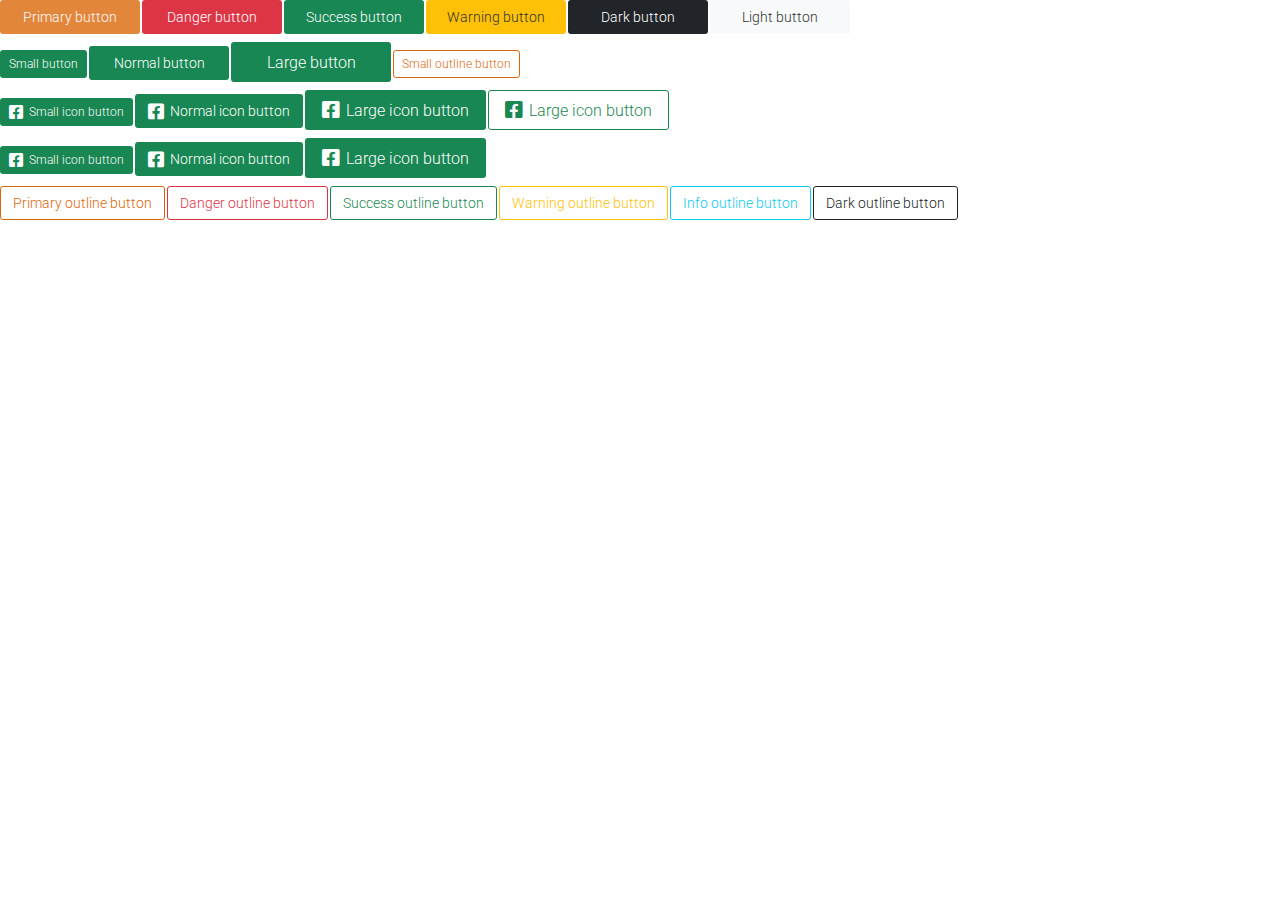
<file: component.html>
<!DOCTYPE html>
<html lang="en">
  <head>
    <meta charset="UTF-8" />
    <meta http-equiv="X-UA-Compatible" content="IE=edge" />
    <meta name="viewport" content="width=device-width, initial-scale=1.0" />
    <title>Component | EFRISE.COM</title>
    <link rel="stylesheet" href="./assets/css/normalize.min.css" />
    <link rel="stylesheet" href="./assets/css/base.css" />
    <link rel="stylesheet" href="./assets/css/main.css" />
    <link rel="stylesheet" href="./assets/fonts/fontawesome-5.15.4/css/all.min.css" />
    <link href="https://fonts.googleapis.com/css2?family=Roboto:wght@300;400;500;700&display=swap" rel="stylesheet" />
    <script src="http://ajax.googleapis.com/ajax/libs/jquery/1.9.1/jquery.min.js"></script>
  </head>
  <body>
    <div class="mb-8">
      <button class="btn btn--primary">Primary button</button>
      <button class="btn btn--danger">Danger button</button>
      <button class="btn btn--success">Success button</button>
      <button class="btn btn--warning">Warning button</button>
      <button class="btn btn--dark">Dark button</button>
      <button class="btn btn--light">Light button</button>
    </div>

    <div class="mb-8">
      <button class="btn btn--success btn--small">Small button</button>
      <button class="btn btn--success">Normal button</button>
      <button class="btn btn--success btn--large">Large button</button>
      <button class="btn btn--outline-primary btn--small">Small outline button</button>
    </div>

    <div class="mb-8">
      <button class="btn btn--success btn--small btn--icon"><i class="fab fa-facebook-square"></i>Small icon button</button>
      <button class="btn btn--success btn--icon"><i class="fab fa-facebook-square"></i>Normal icon button</button>
      <button class="btn btn--success btn--large btn--icon"><i class="fab fa-facebook-square"></i>Large icon button</button>
      <button class="btn btn--outline-success btn--large btn--icon"><i class="fab fa-facebook-square"></i>Large icon button</button>
    </div>

    <div class="mb-8">
      <a class="btn btn--success btn--small btn--icon"><i class="fab fa-facebook-square"></i>Small icon button</a>
      <a class="btn btn--success btn--icon"><i class="fab fa-facebook-square"></i>Normal icon button</a>
      <a class="btn btn--success btn--large btn--icon"><i class="fab fa-facebook-square"></i>Large icon button</a>
    </div>

    <div class="mb-8">
      <button class="btn btn--outline-primary">Primary outline button</button>
      <button class="btn btn--outline-danger">Danger outline button</button>
      <button class="btn btn--outline-success">Success outline button</button>
      <button class="btn btn--outline-warning">Warning outline button</button>
      <button class="btn btn--outline-info">Info outline button</button>
      <button class="btn btn--outline-dark">Dark outline button</button>
    </div>

    <!-- <div class="mb-8 ml-8">
        <div class="select select--light select--small" id="select1">
          <div class="select__content">
            <label class="select__label">Hải Dương</label>
            <i class="select__icon fas fa-chevron-down"></i>
          </div>
          <ul class="select__dropdown">
            <li class="select__option">Item 1</li>
            <li class="select__option">Item 2</li>
            <li class="select__option">Item 3</li>
            <li class="select__option">Item 4</li>
            <li class="select__option">Item 5</li>
          </ul>
        </div>

        <div class="select select--light select--small" id="select2">
          <div class="select__content">
            <label class="select__label">Hải Dương</label>
            <i class="select__icon fas fa-chevron-down"></i>
          </div>
          <ul class="select__dropdown">
            <li class="select__option">Item 1</li>
            <li class="select__option">Item 2</li>
            <li class="select__option">Item 3</li>
            <li class="select__option">Item 4</li>
            <li class="select__option">Item 5</li>
          </ul>
        </div>
      </div> -->

    <script src="./assets/js/library/select.js"></script>
  </body>
</html>
</file>
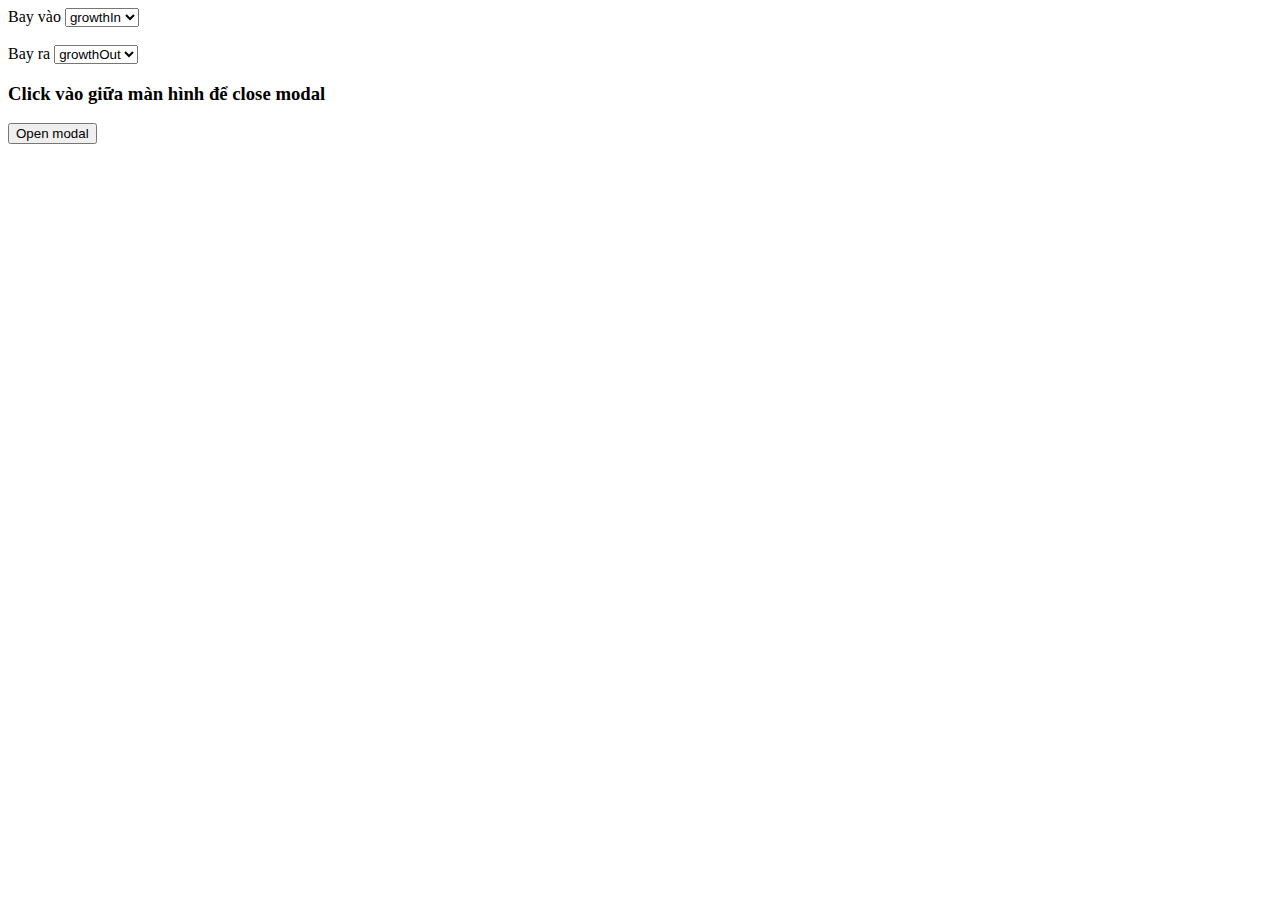
<file: css-animation.html>
<!DOCTYPE html>
<html lang="en">
  <head>
    <meta charset="utf-8" />
    <title>animation</title>
    <style>
      body {
        position: relative;
      }

      .modal-container {
        position: fixed;
        top: 0;
        left: 0;
        right: 0;
        bottom: 0;

        background-color: rgba(0, 0, 0, 0.5);
        align-items: center;
        justify-content: center;

        opacity: 0;
        display: none;
      }

      .modal-content {
        background-color: blueviolet;
        width: 300px;
        height: 200px;
      }

      /*=============================================*/
      /*=============================================*/

      @keyframes fadeIn {
        from {
          opacity: 0;
        }
        to {
          opacity: 1;
        }
      }

      @keyframes fadeOut {
        from {
          opacity: 1;
        }
        to {
          opacity: 0;
        }
      }

      @keyframes flyIn {
        from {
          transform: translateX(200px);
        }

        to {
          transform: translateX(0px);
        }
      }

      @keyframes flyOut {
        from {
          transform: translateX(0px);
        }

        to {
          transform: translateX(200px);
        }
      }

      @keyframes growthIn {
        from {
          transform: scale(0.7);
        }

        to {
          transform: scale(1);
        }
      }

      @keyframes growthOut {
        from {
          transform: scale(1);
        }

        to {
          transform: scale(0.7);
        }
      }

      @keyframes rotateIn {
        from {
          transform: rotate(0);
        }

        to {
          transform: rotate(360deg);
        }
      }

      @keyframes rotateOut {
        from {
          transform: rotate(360deg);
        }

        to {
          transform: rotate(0);
        }
      }
    </style>
  </head>

  <body>
    <label>Bay vào</label>
    <select class="select-in">
      <option value="growthIn">growthIn</option>
      <option value="fadeIn">fadeIn</option>
      <option value="flyIn">flyIn</option>
      <option value="rotateIn">rotateIn</option>
    </select>
    <br />
    <br />
    <label>Bay ra</label>
    <select class="select-out">
      <option value="growthOut">growthOut</option>
      <option value="fadeOut">fadeOut</option>
      <option value="flyOut">flyOut</option>
      <option value="rotateOut">rotateOut</option>
    </select>

    <h3>Click vào giữa màn hình để close modal</h3>
    <button class="btn-click-me">Open modal</button>

    <div class="modal-container hidden">
      <div class="modal-content"></div>
    </div>

    <script>
      const btnClickMe = document.querySelector(".btn-click-me");
      const container = document.querySelector(".modal-container");
      const modalContent = document.querySelector(".modal-content");

      btnClickMe.addEventListener("click", clickMe);

      const timeOpen = 0.3;
      const timeClose = 0.3;

      function clickMe() {
        console.log("opening...");

        const animationNameIn = document.querySelector(".select-in").value;

        show(container);
        addAnimation(container, "fadeIn", timeOpen);
        addAnimation(modalContent, animationNameIn, timeOpen);

        setTimeout(() => {
          // Sau khi open xong thì mới add sự kiện click vào overlay
          // Tránh tính trạng click trong khi animation đang chạy
          container.addEventListener("click", overlayClicked);
          console.log("Opened");
        }, timeOpen * 1000);
      }

      function overlayClicked() {
        console.log("Closing...");
        const animationNameOut = document.querySelector(".select-out").value;
        // Click vào overlay rồi thì xóa luôn sự kiện click vào overlay
        // Tránh tình trạng click lại lần nữa
        container.removeEventListener("click", overlayClicked);

        // Thêm animation out
        addAnimation(container, "fadeOut", timeClose);
        addAnimation(modalContent, animationNameOut, timeClose);

        setTimeout(() => {
          // Chạy xong animation out

          // Giấu cửa sổ container đi
          hide(container);
          // Sau khi chạy xong animation thì xóa animation style đi
          removeAnimation(container);
          removeAnimation(modalContent);

          console.log("Closed");
        }, timeClose * 1000);
      }

      function addAnimation(element, name, time) {
        if (element?.style) {
          element.style.animation = `${name} ease ${time}s`;
          element.style.animationFillMode = "forwards";
        }
      }

      function removeAnimation(element) {
        if (element?.style) {
          element.style.animationFillMode = "";
          element.style.animation = "";
        }
      }

      function show(element) {
        if (element?.style) {
          element.style.display = "flex";
        }
      }

      function hide(element) {
        if (element?.style) {
          element.style.display = "none";
        }
      }
    </script>
  </body>
</html>
</file>
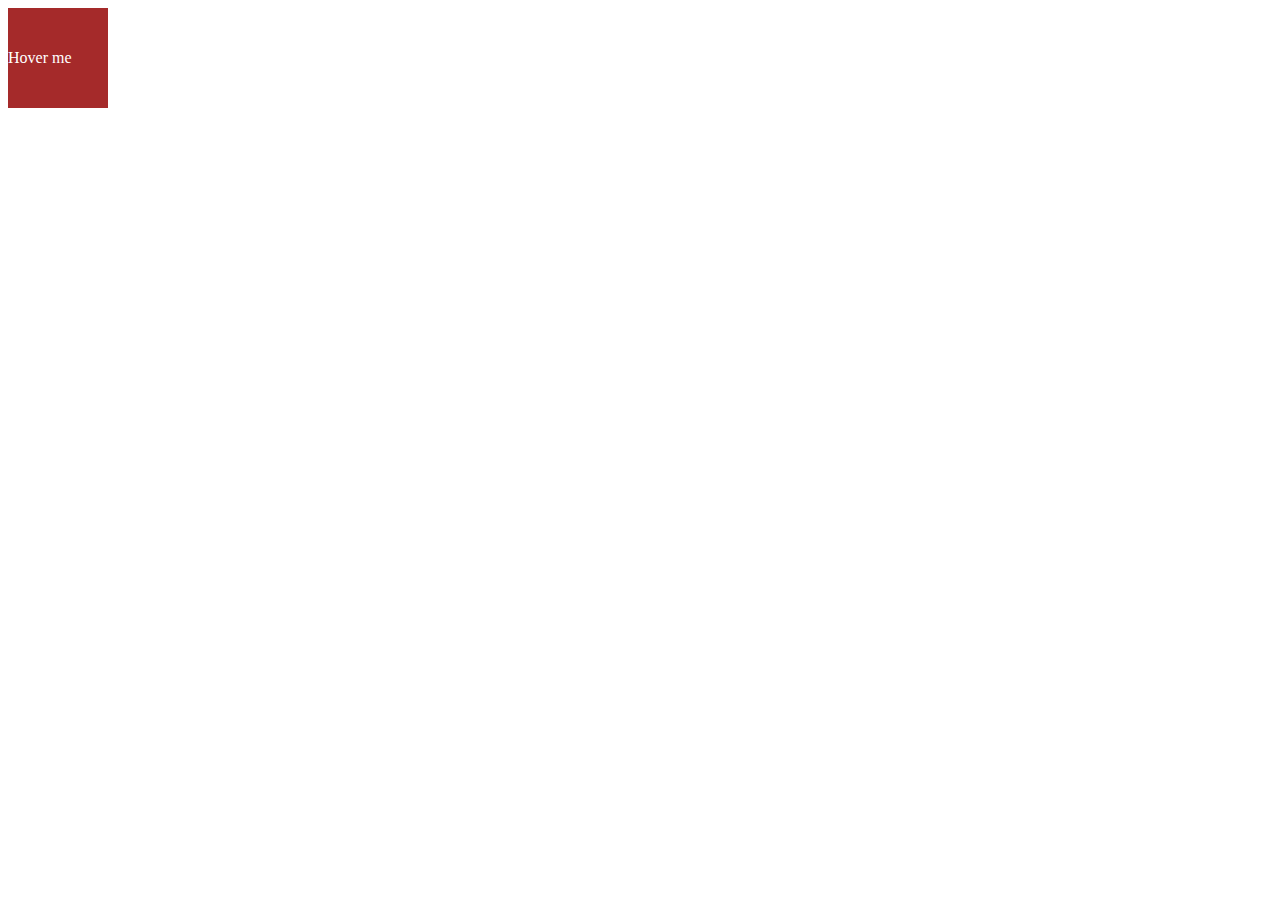
<file: dropdown-fadeOut.html>
<!DOCTYPE html>
<html lang="en">
  <head>
    <meta charset="UTF-8" />
    <meta http-equiv="X-UA-Compatible" content="IE=edge" />
    <meta name="viewport" content="width=device-width, initial-scale=1.0" />
    <title>Document</title>

    <style>
      .menu-item {
        cursor: pointer;
        height: 100px;
        width: 100px;
        background-color: brown;
        display: flex;
        align-items: center;
        position: relative;
      }

      .menu-item span {
        height: 100%;
        width: 100%;
        line-height: 100px;
        color: white;
      }

      .dropdown {
        position: absolute;
        top: 100%;
        left: 0;
        background-color: blueviolet;
        width: 200px;
        height: 300px;
        /* animation: fadeIn linear 0.5s; */
      }

      @keyframes fadeIn {
        from {
          opacity: 0;
        }
        to {
          opacity: 1;
        }
      }

      @keyframes fadeOut {
        from {
          opacity: 1;
        }
        to {
          opacity: 0;
        }
      }
    </style>
  </head>
  <body>
    <div class="menu-item">
      <span>Hover me</span>
      <div class="dropdown"></div>
    </div>
  </body>

  <script>
    document.querySelector(".menu-item").addEventListener("mouseover", hoverIn);
    document.querySelector(".menu-item").addEventListener("mouseout", hoverOut);
    const dropdown = document.querySelector(".dropdown");
    hide(dropdown);

    let isRunning = false;
    const timeRun = 0.2;
    let timeoutIn = null;
    let timeoutOut = null;

    function hoverIn() {
      if (isRunning && timeoutOut) {
        clearInterval(timeoutOut);
      }

      isRunning = true;
      setText("Hover in...");
      show(dropdown);
      addAnimation(dropdown, "fadeIn", timeRun);

      timeoutIn = setTimeout(() => {
        setText("Hovered");
        isRunning = false;
      }, timeRun * 1000);
    }

    function hoverOut(e) {
      const x = e.relatedTarget.closest(".menu-item");
      if (x) {
        console.log("Exist so return");
        return;
      }

      if (isRunning && timeoutIn) {
        clearInterval(timeoutIn);
      }

      setText("hover outing...");
      addAnimation(dropdown, "fadeOut", timeRun);

      timeoutOut = setTimeout(() => {
        hide(dropdown);
        removeAnimation(dropdown);
        setText("Hover outed");
      }, timeRun * 1000);
    }

    function setText(msg) {
      document.querySelector("span").innerText = msg;
    }

    function addAnimation(element, name, time) {
      if (element?.style) {
        element.style.animation = `${name} linear ${time}s`;
        element.style.animationFillMode = "forwards";
      }
    }

    function removeAnimation(element) {
      if (element?.style) {
        element.style.animationFillMode = "";
        element.style.animation = "";
      }
    }

    function show(element) {
      if (element?.style) {
        element.style.display = "flex";
      }
    }

    function hide(element) {
      if (element?.style) {
        element.style.display = "none";
      }
    }
  </script>
</html>
</file>
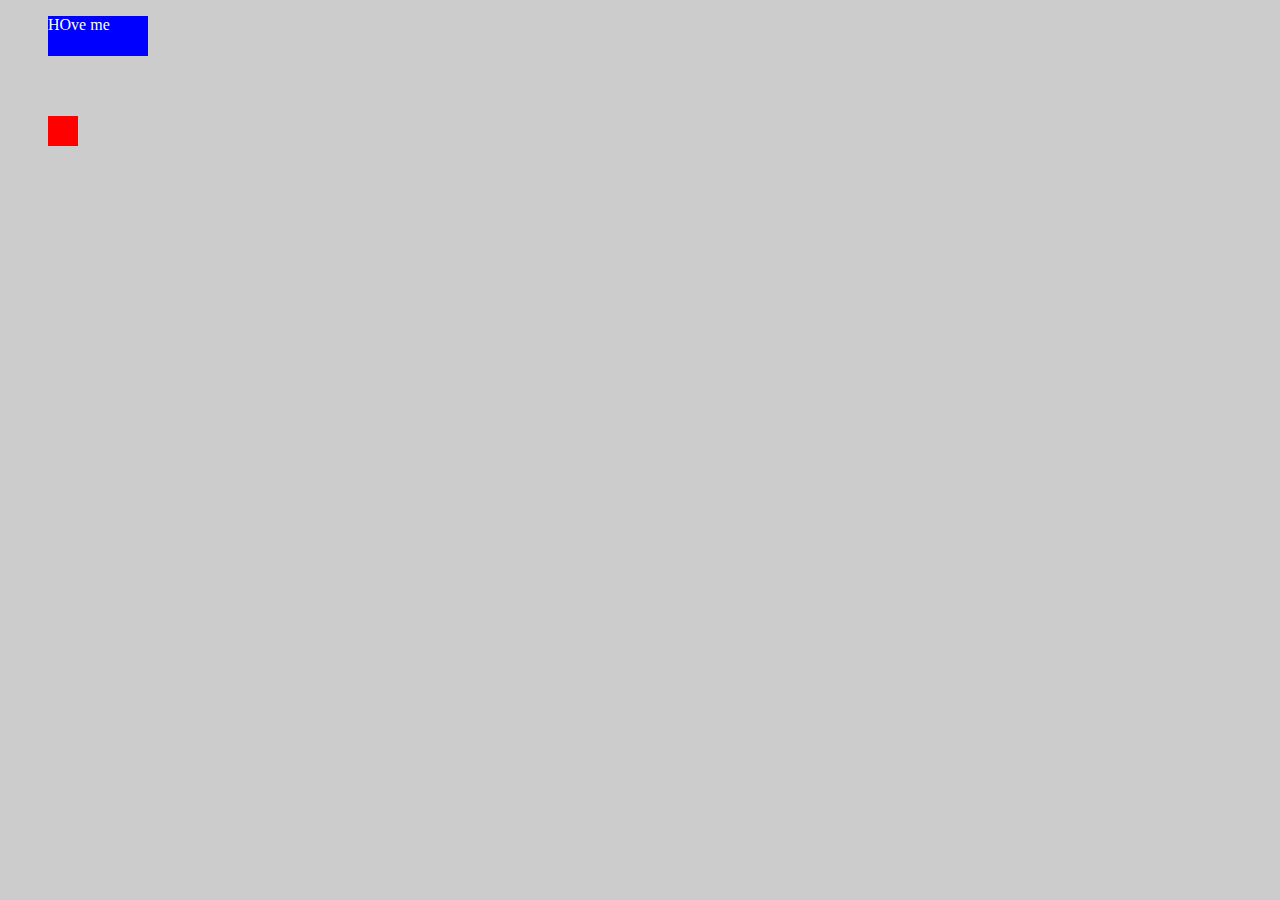
<file: dropdown-menu.html>
<!DOCTYPE html>
<html lang="en">
  <head>
    <meta charset="UTF-8" />
    <meta http-equiv="X-UA-Compatible" content="IE=edge" />
    <meta name="viewport" content="width=device-width, initial-scale=1.0" />
    <title>Document</title>

    <style>
      body {
        background-color: #ccc;
      }
      .nav-item {
        background-color: blue;
        width: 100px;
        height: 40px;
        color: white;
      }

      .nav-item {
        display: inline-block;
        position: relative;
      }

      .nav-item .dropdown-menu {
        width: 220px;
        height: 300px;
      }

      .nav-item > .dropdown-menu {
        border-radius: 0;

        padding: 0;
        margin: 0;

        width: 250px;

        background: #065087;

        display: block;

        visibility: hidden;
        opacity: 0;
        transform: translateY(20px);
        transition: all 0.3s ease 0s;
      }

      .dropdown-menu {
        position: absolute;
        top: 100%;
        left: 0;
        z-index: 1000;
        display: none;
        float: left;
        min-width: 160px;
        padding: 5px 0;
        margin: 2px 0 0;
        font-size: 14px;
        text-align: left;
        list-style: none;
        background-color: #fff;
        -webkit-background-clip: padding-box;
        background-clip: padding-box;
        border: 1px solid #ccc;
        border: 1px solid rgba(0, 0, 0, 0.15);
        border-radius: 0;
        -webkit-box-shadow: 0 6px 12px rgb(0 0 0 / 18%);
        box-shadow: 0 6px 12px rgb(0 0 0 / 18%);
      }

      .nav-item:hover > .dropdown-menu {
        display: block;
        margin-top: 0;
        box-shadow: 0px 0px 16px -3px #999;
        z-index: 10;
        top: 100%;
        visibility: visible;
        opacity: 1;
        transform: translateY(0px);
      }

      #test {
        margin-top: 60px;
        margin-left: 40px;
        height: 30px;
        width: 30px;
        background-color: red;
      }

      #test:hover {
        background-color: blue;
      }
    </style>
  </head>
  <body>
    <ul>
      <li class="hidden-sm hidden-xs nav-item has-dropdown">
        <span>HOve me</span>

        <ul class="dropdown-menu">
          Nooij dung dropdown menu
        </ul>
      </li>
    </ul>

    <div id="test"></div>
  </body>
</html>
</file>
<file: assets/css/base.css>
:root {
  --primary-r: 218;
  --primary-g: 104;
  --primary-b: 11;
  --primary-a: 255;
  --secondary-r: 247;
  --secondary-g: 172;
  --secondary-b: 110;
  --secondary-a: 255;

  --primary-color: rgba(var(--primary-r), var(--primary-g), var(--primary-b), var(--primary-a));
  --secondary-color: rgba(var(--secondary-r), var(--secondary-g), var(--secondary-b), var(--secondary-a));
  --success-color: #198754;
  --danger-color: #dc3545;
  --warning-color: #ffc107;
  --info-color: #0dcaf0;
  --dark-color: #212529;
  --light-color: #f8f9fa;

  --white-color: #fff;
  --black-color: #000;
  --text-color: #333;
  --background-color: #f5f5f5;
  --border-color: #dbdbdb;
  --selection-color: var(--secondary-color);

  --header-container-height: 120px;
  --navbar-height: 40px;
  --header-sort-bar-height: 46px;
  --header-height: calc(var(--header-container-height) - var(--navbar-height));
  --dropdown-shadow: 0 5px 8px rgba(0, 0, 0, 0.08);
  --border-radius-size: 3px;

  --orange-050: rgb(255 247 240);
  --orange-100: rgb(254 227 205);
  --orange-200: rgb(251 208 173);
  --orange-300: rgb(247 172 110);
  --orange-400: rgb(244 130 37);
  --orange-500: rgb(242 116 13);
  --orange-600: rgb(218 104 11);
  --orange-700: rgb(189 90 10);
  --orange-800: rgb(167 81 12);
  --orange-900: rgb(138 70 15);
}

* {
  /*
    Giải thích: Nâng cao
  */
  box-sizing: inherit;
}

html {
  font-size: 62.5%;
  line-height: 1.6rem;
  font-family: "Roboto", sans-serif;
  box-sizing: border-box;
}

.grid__row {
  /*
    Giải thích: Giúp cho những thằng nằm trong class này sẽ trải dài hàng ngang
    và nếu độ dài vượt quá thì nó tự xuống dòng
  */
  display: flex;
  flex-wrap: wrap;
  margin-left: -5px;
  margin-right: -5px;
}

.grid__col-2,
.grid__col-8,
.grid__col-10,
.grid__col-2-4 {
  padding-left: 5px;
  padding-right: 5px;
}

.grid__col-2 {
  width: 16.6667%;
}

.grid__col-2-4 {
  width: 20%;
}

.grid__col-8 {
  width: 66.6667%;
}

.grid__col-10 {
  width: 83.3333%;
}

/* Utility */

.hidden {
  display: none !important;
}

.shown {
  display: block;
}

.mt-4 {
  margin-top: 4px;
}

.mt-8 {
  margin-top: 8px;
}

.mb-4 {
  margin-bottom: 4px;
}

.mb-8 {
  margin-bottom: 8px;
}

.ml-4 {
  margin-left: 4px;
}

.ml-8 {
  margin-left: 8px;
}

.mr-4 {
  margin-right: 4px;
}

.mr-8 {
  margin-right: 8px;
}

/* ========================================= */
/* ANIMATIONS */
/* ========================================= */

@keyframes fadeIn {
  from {
    opacity: 0;
  }
  to {
    opacity: 1;
  }
}

@keyframes flyInX {
  from {
    transform: translateX(var(--fly-from));
  }
  to {
    transform: translateX(0px);
  }
}

@keyframes flyInY {
  from {
    transform: translateY(var(--fly-from));
  }
  to {
    transform: translateY(0px);
  }
}

@keyframes fadeOut {
  from {
    opacity: 1;
  }
  to {
    opacity: 0;
  }
}

@keyframes growth {
  from {
    transform: scale(var(--growth-from));
  }
  to {
    transform: scale(var(--growth-to));
  }
}

@keyframes rotate {
  from {
    transform: rotate(var(--rotate-from));
  }
  to {
    transform: rotate(var(--rotate-to));
  }
}

/* ========================================= */
/* MODAL */
/* ========================================= */

.modal {
  position: fixed;
  top: 0;
  right: 0;
  bottom: 0;
  left: 0;
  z-index: 999;
  display: flex;
  animation: fadeIn linear 0.3s;
}

.modal__overlay {
  position: absolute;
  width: 100%;
  height: 100%;
  background-color: rgba(0, 0, 0, 0.4);
}

.modal__container {
  position: relative;
  margin: auto;
  z-index: 1;
}

.modal--fly-left {
  --fly-from: -200px;
  animation: flyInX linear 0.15s;
}

.modal--fly-right {
  --fly-from: 200px;
  animation: flyInX linear 0.15s;
}

.modal--fly-up {
  --fly-from: 200px;
  animation: flyInY linear 0.15s;
}

.modal--fly-down {
  --fly-from: -200px;
  animation: flyInY linear 0.15s;
}

.modal--growth {
  --growth-from: 0.7;
  --growth-to: 1;
  animation: growth linear 0.15s;
}

/* ========================================= */
/* BUTTON */
/* ========================================= */

.btn {
  min-width: 140px;
  height: 34px;
  line-height: 1.3rem;
  padding: 0 12px;
  font-size: 1.4rem;

  font-weight: 300;
  white-space: normal;
  overflow: hidden;
  color: var(--text-color);
  background-color: transparent;

  outline: none;
  border: 1px solid transparent;
  border-radius: var(--border-radius-size);

  display: inline-flex;
  align-items: center;
  justify-content: center;
  text-decoration: none;
  cursor: pointer;

  transition: all linear 0.1s;

  -webkit-touch-callout: none; /* iOS Safari */
  -webkit-user-select: none; /* Safari */
  -khtml-user-select: none; /* Konqueror HTML */
  -moz-user-select: none; /* Old versions of Firefox */
  -ms-user-select: none; /* Internet Explorer/Edge */
  user-select: none; /* Non-prefixed version, currently supported by Chrome, Edge, Opera and Firefox */
}

/* Sizing */
.btn.btn--small {
  min-width: 80px;
  height: 28px;
  padding: 0 8px;
  font-size: 1.2rem;
}

.btn.btn--large {
  min-width: 160px;
  height: 40px;
  padding: 0 16px;
  font-size: 1.6rem;
}

/* Icon */
.btn.btn--icon {
  position: relative;
  padding-left: 34px;
}

.btn.btn--icon i {
  position: absolute;
  top: calc(50% - 0.9rem);
  font-size: 1.8rem;
  left: 12px;
}

.btn.btn--small.btn--icon {
  padding-left: 28px;
}

.btn.btn--small.btn--icon i {
  font-size: 1.6rem;
  top: calc(50% - 0.8rem);
  left: 8px;
}

.btn.btn--large.btn--icon {
  padding-left: 40px;
}

.btn.btn--large.btn--icon i {
  font-size: 2rem;
  top: calc(50% - 1rem);
  left: 16px;
}

/* Color */
.btn.btn--primary {
  color: var(--white-color);
  background-color: var(--primary-color);
}

.btn.btn--success {
  color: var(--white-color);
  background-color: var(--success-color);
}

.btn.btn--danger {
  color: var(--white-color);
  background-color: var(--danger-color);
}

.btn.btn--warning {
  color: var(--text-color);
  background-color: var(--warning-color);
}

.btn.btn--info {
  color: var(--text-color);
  background-color: var(--info-color);
}

.btn.btn--light {
  color: var(--text-color);
  background-color: var(--light-color);
}

.btn.btn--dark {
  color: var(--white-color);
  background-color: var(--dark-color);
}

.btn.btn--primary:hover,
.btn.btn--success:hover,
.btn.btn--danger:hover,
.btn.btn--warning:hover,
.btn.btn--info:hover,
.btn.btn--light:hover,
.btn.btn--dark:hover {
  opacity: 0.8;
}

/* Outline button */
.btn.btn--outline-primary {
  color: var(--primary-color);
  border-color: var(--primary-color);
  background-color: transparent;
}

.btn.btn--outline-primary:hover {
  color: var(--white-color);
  background-color: var(--primary-color);
}

.btn.btn--outline-danger {
  color: var(--danger-color);
  border-color: var(--danger-color);
  background-color: transparent;
}

.btn.btn--outline-danger:hover {
  color: var(--white-color);
  background-color: var(--danger-color);
}

.btn.btn--outline-success {
  color: var(--success-color);
  border-color: var(--success-color);
  background-color: transparent;
}

.btn.btn--outline-success:hover {
  color: var(--white-color);
  background-color: var(--success-color);
}

.btn.btn--outline-warning {
  color: var(--warning-color);
  border-color: var(--warning-color);
  background-color: transparent;
}

.btn.btn--outline-warning:hover {
  color: var(--text-color);
  background-color: var(--warning-color);
}

.btn.btn--outline-info {
  color: var(--info-color);
  border-color: var(--info-color);
  background-color: transparent;
}

.btn.btn--outline-info:hover {
  color: var(--text-color);
  background-color: var(--info-color);
}

.btn.btn--outline-dark {
  color: var(--dark-color);
  border-color: var(--dark-color);
  background-color: transparent;
}

.btn.btn--outline-dark:hover {
  color: var(--white-color);
  background-color: var(--dark-color);
}

/* Button style */

.btn.btn--disabled {
  color: #eee;
  background-color: #adadad;
}

.btn.btn--disabled:hover {
  cursor: default;
  opacity: 1;
}

/* ========================================= */
/* SELECT */
/* ========================================= */

.select {
  min-width: 140px;
  height: 34px;
  line-height: 1.3rem;
  padding: 0 12px;
  font-size: 1.4rem;
  white-space: nowrap;

  font-weight: 300;
  color: var(--text-color);
  background-color: transparent;

  outline: transparent;
  border: 1px solid transparent;
  border-radius: var(--border-radius-size);

  display: inline-flex;
  text-decoration: none;
  cursor: pointer;
  position: relative;

  transition: all linear 0.1s;

  -webkit-touch-callout: none; /* iOS Safari */
  -webkit-user-select: none; /* Safari */
  -khtml-user-select: none; /* Konqueror HTML */
  -moz-user-select: none; /* Old versions of Firefox */
  -ms-user-select: none; /* Internet Explorer/Edge */
  user-select: none; /* Non-prefixed version, currently supported by Chrome, Edge, Opera and Firefox */
}

.select .select__content {
  width: 0;
  flex-grow: 1;
  display: flex;
  align-items: center;
  justify-content: center;
}

.select .select__label {
  cursor: pointer;
}

.select .select__label + i {
  margin-left: 4px;
}

.select .select__dropdown {
  position: absolute;
  top: calc(100% + 4px);
  left: -1px;
  margin: 0;
  padding: 0;
  box-shadow: var(--dropdown-shadow);
  list-style: none;
  min-width: calc(100% + 2px);
  border-radius: var(--border-radius-size);
  z-index: 2;
  background-color: #fcfcfc;
  overflow: hidden;

  transition: all linear 0.1s;
  visibility: hidden;
  opacity: 0;
  transform: translateY(5px);
}

.select .select__option {
  padding: 0 8px;
  height: 34px;
  line-height: 34px;
  color: var(--text-color);
}

.select .select__option:hover {
  background-color: #f5f5f5;
}

.select.select--primary {
  background-color: var(--primary-color);
  color: var(--white-color);
}

.select.select--light {
  background-color: var(--light-color);
  color: var(--text-color);
}

.select.select--outline-primary {
  border-color: var(--primary-color);
}

.select.select--small {
  min-width: 120px;
  height: 28px;
  padding: 0 8px;
  font-size: 1.2rem;
}

.select.select--large {
  min-width: 160px;
  height: 40px;
  padding: 0 16px;
  font-size: 1.6rem;
}

.select.show .select__dropdown {
  opacity: 1;
  visibility: visible;
  transform: translateY(0);
}

/* ========================================= */
/* ========================================= */
</file>
<file: assets/css/main.css>
body {
  /* background: url(../img/bg.png) repeat-y top center #e3a22c; */
  /* background: url(../img/bg.png) no-repeat top center #e3a22c; */
  overflow-x: hidden;
}

/* Header */

.header__container {
  height: var(--header-container-height);
}

/* ==================================================== */
/* NAV-BAR */
/* ==================================================== */

.navbar {
  display: flex;
  justify-content: space-between;
  height: var(--navbar-height);
}

.navbar__list {
  list-style: none;
  padding-left: 0;
  margin: 0;
  display: flex;
  z-index: 2;
}

.navbar__item {
  margin: auto 6px;
  position: relative;
  z-index: 1;
  line-height: var(--navbar-height);
}

.navbar__item:first-child {
  margin-left: 0;
}

.navbar__item:last-child {
  margin-right: 0;
}

.navbar__item,
.navbar__link,
.navbar__link a {
  font-size: 1.4rem;
  color: var(--white-color);
  text-decoration: none;
  font-weight: 300;
}

.navbar__item:hover {
  cursor: pointer;
}

.navbar__link:hover {
  opacity: 0.7;
}

.navbar__item + .navbar__item::before {
  content: "";
  position: absolute;
  left: -6px;
  top: calc((100% - 1.7rem) / 2 - 2px);
  height: 1.7rem;
  border-left: 1px solid var(--white-color);
  opacity: 0.5;
}

.navbar__item--bold,
.navbar__item--bold a {
  font-weight: 400;
}

.navbar__icon {
  font-size: 1.6rem;
}

/* ==================================================== */
/* QR CODE */
/* ==================================================== */

.navbar__item:hover .download-app {
  display: block;
}

.download-app {
  display: none;
  width: 180px;
  position: absolute;
  top: 100%;
  --fly-from: -10px;
  animation: fadeIn ease-in 0.3s, flyInY ease-in 0.15s;
  will-change: opacity, transform;
  background-color: var(--white-color);
  box-shadow: var(--dropdown-shadow);
  border-radius: var(--border-radius-size);
  cursor: default;
  z-index: -1;
}

.download-app__qrcode {
  width: 100%;
  cursor: default;
}

.download-app__store {
  display: flex;
  justify-content: space-between;
  padding: 0 19px 16px 19px;
}

.download-app__store a {
  width: calc(50% - 3px);
}

.download-app__store a:first-child {
  margin-top: 2px;
}

.download-app__store img {
  width: 100%;
}

.download-app__store img:hover {
  cursor: pointer;
  opacity: 0.7;
}

/* ==================================================== */
/* NOTIFICATION */
/* ==================================================== */

.notification {
  position: absolute;
  top: 100%;
  right: 0;
  width: 400px;
  cursor: default;
  background-color: var(--white-color);
  box-shadow: var(--dropdown-shadow);
  border: solid 1px var(--border-color);
  transform-origin: calc(100% - 36px) 0px;

  transform: scale(0);
  opacity: 0;
  transition: all linear 0.2s;
}

.navbar__item:hover .notification {
  transform: scale(1);
  opacity: 1;
}

.notification__header {
  height: 40px;
  color: #888;
  line-height: 40px;
  font-size: 1.4rem;
  font-weight: 400;
  padding-left: 10px;
  text-transform: uppercase;
}

.notification__header::before {
  content: "";
  border-style: solid;
  border-width: 10px 15px;
  border-color: transparent transparent var(--white-color) transparent;
  position: absolute;
  width: 0;
  height: 0;
  top: -20px;
  right: 20px;
  cursor: pointer;
}

.notification__list {
  padding-left: 0;
  list-style-type: none;
}

.notification__item {
  display: flex;
  overflow: hidden;
}

.notification__item--viewed {
  background-color: rgba(var(--primary-r), var(--primary-g), var(--primary-b), 0.2);
}

.notification__item:hover {
  cursor: pointer;
  background-color: var(--background-color);
}

.notification__item + .notification__item {
  margin-top: 1px;
}

.notification__link {
  display: flex;
  padding: 4px;
  text-decoration: none;
}

.notification__img-wrapper {
  display: flex;
  background-color: var(--white-color);
}

.notification__img {
  width: 48px;
  height: 48px;
  object-fit: cover;
  margin: auto;
}

.notification__content {
  margin-left: 4px;
  flex: 1;
}

.notification__title {
  color: var(--black-color);
  display: block;
  font-size: 1.3rem;
  font-weight: 400;
  line-height: 1.6rem;
}

.notification__desc {
  color: #888;
  display: block;
  font-size: 1.1rem;
  line-height: 1.5rem;
}

.notification__footer {
  display: flex;
  height: 40px;
  border-top: solid 1px var(--border-color);
}

.notification__footer a {
  margin: auto;
  padding: 10px 20px;
  font-size: 1.3rem;
  font-weight: 400;
  color: var(--black-color);
  text-decoration: none;
}

.notification__footer a:hover {
  color: var(--primary-color);
}

/* ==================================================== */
/* HEADER */
/* ==================================================== */

.header {
  height: var(--header-height);
  display: flex;
  align-items: center;
}

.header__bar {
  background-image: linear-gradient(0, var(--secondary-color), var(--primary-color));
}

/* Logo */
.header__logo {
  width: 200px;
}

.header__logo-img {
  width: 150px;
}

/* Search search */
.header__search {
  display: flex;
  align-items: center;
  flex-grow: 1;
  padding: 4px 0;

  height: 40px;
  background-color: var(--white-color);
  border-radius: var(--border-radius-size);
}

/* Header search input */
.header__search-input-wrapper {
  flex-grow: 1;
  height: 100%;
  position: relative;
}

.header__search-input {
  width: 100%;
  height: 100%;
  padding: 0 12px;
  font-size: 1.3rem;
  line-height: 40px;
  color: var(--text-color);

  border-radius: var(--border-radius-size);
  border: none;
  outline: none;
}

/* Header search history */
.header__search-history {
  position: absolute;
  top: calc(100% + 6px);

  width: calc(100% - 8px);
  overflow: hidden;
  border-radius: var(--border-radius-size);

  background-color: var(--white-color);
  box-shadow: var(--dropdown-shadow);

  transition: all linear 0.2s;
  transform: translateY(10px);
  opacity: 0;
  visibility: hidden;
  z-index: 1;
}

.header__search-input:focus ~ .header__search-history {
  transform: translateY(0px);
  opacity: 1;
  visibility: visible;
}

.header__search-history-title {
  display: block;
  font-size: 1.1rem;
  padding: 8px 12px;
  width: 100%;
  color: #888;
  background-color: #f3f3f3;
}

.header__search-history-list {
  list-style: none;
  margin: 0;
  padding: 0;
}

.header__search-history-item {
  padding: 8px 12px;
  font-size: 1.2rem;
  color: #6a6a6a;
}

.header__search-history-item:hover {
  background-color: #f8f8f8;
  cursor: pointer;
}

/* Header search selection */
.header__search-select {
  display: flex;
  align-items: center;
  padding: 0 12px;
  height: 100%;
  position: relative;
  cursor: pointer;
  z-index: 1;
}

.header__search-select::before {
  content: "";
  position: absolute;
  left: 0;
  top: 20%;
  height: 60%;
  border-left: 1px solid var(--border-color);
}

.header__search-select:hover .header__search-select-icon {
  transform: rotate(180deg);
}

.header__search-select-label {
  font-size: 1.2rem;
  color: var(--text-color);
}

.header__search-select-icon {
  font-size: 1.2rem;
  margin-top: 2px;
  margin-left: 12px;
  color: var(--text-color);
  transition: all linear 0.2s;
}

/* Header search options */
.header__search-option {
  position: absolute;
  top: calc(100% + 6px);
  right: 0;

  margin: 0;
  padding: 0;
  min-width: 100%;

  background-color: var(--white-color);
  border-radius: var(--border-radius-size);
  list-style: none;
  box-shadow: var(--dropdown-shadow);

  transform: translateY(20px);
  opacity: 0;
  visibility: hidden;
  transition: all linear 0.2s;
}

.header__search-option::before {
  content: "";
  width: 100%;
  height: 15px;
  position: absolute;
  top: -15px;
  left: 0;
}

.header__search-select:hover .header__search-option {
  transform: translateY(0px);
  opacity: 1;
  visibility: visible;
}

.header__search-option-item {
  padding: 8px 12px;
  display: flex;
  white-space: nowrap;
  justify-content: space-between;
}

.header__search-option-item:first-child {
  border-top-left-radius: 2px;
}

.header__search-option-item:last-child {
  border-bottom-right-radius: 2px;
}

.header__search-option-item:hover {
  cursor: pointer;
  background-color: rgba(var(--primary-r), var(--primary-g), var(--primary-b), 0.1);
}

.header__search-option-item span {
  font-size: 1.3rem;
  color: var(--text-color);
}

.header__search-option-item i {
  font-size: 1.2rem;
  margin-left: 16px;
  color: var(--primary-color);
  display: none;
}

.header__search-option-item--active i {
  display: inline-block;
}

/* Header sort bar */

.header__sort-bar-container {
  display: none;
  position: fixed;
  top: var(--header-height);
  left: 0;
  right: 0;
  height: var(--header-sort-bar-height);
  background-color: var(--white-color);
  border-top: 1px solid var(--border-color);
  border-bottom: 1px solid var(--border-color);
}

.header__sort-bar-list {
  display: flex;

  list-style: none;
  margin: 0;
  padding-left: 0;
}

.header__sort-item {
  flex: 1;
  -webkit-tap-highlight-color: transparent;
}

.header__sort-link {
  text-decoration: none;
  font-size: 1.3rem;
  display: block;
  height: 100%;
  line-height: var(--header-sort-bar-height);
  text-align: center;
  position: relative;
  color: var(--text-color);  
}

.header__sort-item--active .header__sort-link,
.header__sort-link:hover {
  color: var(--primary-color);
}

.header__sort-item + .header__sort-item .header__sort-link::after {
  content: "";
  position: absolute;
  top: 50%;
  left: 0;
  height: 60%;
  border-left: 1px solid var(--border-color);
  transform: translateY(-50%);
}

/* Header search button */
.btn.header__search-button {
  min-width: unset;
  height: 100%;
  padding: 0 16px;
  margin-right: 4px;
}

/* Cart */
.cart {
  width: 80px;
  display: flex;
  justify-content: center;
  align-items: center;
}

.cart__wrapper {
  position: relative;
  padding: 4px 8px;
  cursor: pointer;
  z-index: 1;
  -webkit-tap-highlight-color: transparent;
}

.cart__icon {
  color: var(--white-color);
  font-size: 20px;
  margin-top: 2px;
}

.cart__wrapper:hover .cart__dropdown {
  opacity: 1;
  visibility: visible;
}

.cart__notice {
  padding: 1px 5px;
  position: absolute;
  top: -2px;
  right: -4px;

  font-size: 1.1rem;
  line-height: 1.1rem;
  font-weight: 400;
  color: var(--primary-color);
  background-color: var(--white-color);
  border: 1px solid var(--primary-color);
  border-radius: 10px;
}

/* Cart hover */

.cart__dropdown {
  position: absolute;
  top: calc(100% + 6px);
  right: -10px;
  width: 400px;

  background-color: var(--white-color);
  border-radius: var(--border-radius-size);
  box-shadow: var(--dropdown-shadow);
  cursor: default;

  opacity: 0;
  visibility: hidden;
  transition: all linear 0.2s;
}

.cart__dropdown::before {
  content: "";
  border-style: solid;
  border-width: 10px 15px;
  border-color: transparent transparent white transparent;
  position: absolute;
  top: -18px;
  right: 12px;
}

.cart__no-item-wrapper {
  display: none;
  flex-direction: column;
  align-items: center;
  padding: 30px 10px;
}

.cart__no-item-wrapper img {
  height: 90px;
}

.cart__no-item-wrapper span {
  font-size: 1.2rem;
  margin-top: 8px;
  color: var(--text-color);
}

.cart--no-item .cart__no-item-wrapper {
  display: flex;
}

.cart--no-item .cart__list-wrapper {
  display: none;
}

.cart__list-title {
  display: block;
  color: #8c8c8c;
  background-color: #fcfcfc;
  padding: 8px;
  font-size: 1.2rem;
  line-height: 1.2rem;
  border-top-left-radius: var(--border-radius-size);
  border-top-right-radius: var(--border-radius-size);
}

.cart__list {
  list-style: none;
  padding: 0;
  margin: 0;
}

.cart__item {
  display: flex;
  min-height: 56px;
  padding: 4px 12px;
}

.cart__item:hover {
  background-color: #f7f7f7;
}

.cart__item-img {
  width: 48px;
  height: 48px;
  object-fit: cover;
  background-color: red;
  border: 1px solid var(--border-color);
  margin: auto;
}

.cart__item-info {
  flex-grow: 1;
  display: flex;
  flex-direction: column;
  margin-left: 10px;
}

.cart__item-price-wrapper {
  display: flex;
}

.cart__item-head {
  display: flex;
  align-items: center;
  justify-content: space-between;
}

.cart__item-title {
  flex-grow: 1;
  width: 0;
  margin: 0;
  padding: 4px 10px 4px 0px;

  color: var(--text-color);
  font-size: 1.4rem;
  font-weight: 400;

  white-space: nowrap;
  overflow: hidden;
  text-overflow: ellipsis;
}

.cart__item-price {
  color: green;
  font-size: 1.3rem;
}

.cart__item-multiple {
  margin: 0 4px;
}

.cart__item-quantity,
.cart__item-multiple {
  font-size: 1rem;
  color: var(--text-color);
}

.cart__item-body {
  display: flex;
  justify-content: space-between;
}

.cart__item-description {
  font-size: 1.2rem;
  color: #777;
}

.cart__item-delete {
  font-size: 1.2rem;
  color: red;
  cursor: pointer;
}

.cart__footer {
  display: flex;
  justify-content: right;
  padding: 8px;
  background-color: #fcfcfc;
  border-bottom-left-radius: var(--border-radius-size);
  border-bottom-right-radius: var(--border-radius-size);
}

/* ==================================================== */
/* Mobile search */
/* ==================================================== */

.header__search-mobile-button {
  padding: 15px;
  display: none;
  -webkit-tap-highlight-color: transparent;
}

.header__search-mobile-button:hover {
  opacity: 0.8;
  cursor: pointer;
}

.header__search-mobile-button i {
  font-size: 2.2rem;
  color: var(--white-color);
}

.header__search-mobile-checkbox:checked ~ .header__search-mobile {
  opacity: 1;
  visibility: visible;
  transform: translateY(0);
}

.header__search-mobile {
  position: fixed;
  z-index: 9;
  top: var(--header-height);
  left: 0;
  right: 0;
  height: 46px;
  padding: 6px 16px;
  box-shadow: 0 1px 2px rgba(0, 0, 0, 0.05);

  opacity: 0;
  visibility: hidden;
  transform: translateY(-10px);
  transition: all 0.3s;
}

.header__search-mobile .header__search-history {
  position: fixed;
  top: 47px;
  width: 100%;
  left: 0;
}

.header__search-mobile .header__search-input {
  padding-left: 0;
}

/* ==================================================== */
/* AUTHEN MODAL */
/* ==================================================== */

.auth-form {
  width: 450px;
  border: 1px solid var(--border-color);
  border-radius: var(--border-radius-size);
  background-color: var(--white-color);
  overflow: hidden;
}

.auth-form__container {
  padding: 0 32px;
}

.auth-form__header {
  display: flex;
  align-items: center;
  justify-content: space-between;
  padding: 32px 0 40px 0;
}

.auth-form__heading {
  font-size: 2rem;
  font-weight: 500;
  color: var(--text-color);
  margin: 0;
}

.auth-form__switch-btn {
  font-size: 1.6rem;
  font-weight: 400;
  color: var(--primary-color);
}

.auth-form__switch-btn:hover {
  opacity: 0.7;
  cursor: pointer;
}

.auth-form__input {
  width: 100%;
  height: 40px;
  padding: 0 12px;
  font-size: 1.4rem;
  border-radius: var(--border-radius-size);
  border: 1px solid var(--border-color);
  outline: none;
}

.auth-form__input:focus {
  border-color: var(--secondary-color);
}

.auth-form__group + .auth-form__group {
  margin-top: 16px;
}

.auth-form__policy {
  margin-top: 16px;
  display: block;
  font-size: 1.2rem;
  color: var(--text-color);
  line-height: 1.8rem;
  text-align: center;
}

.auth-form__link {
  display: inline;
  text-decoration: none;
  color: var(--primary-color);
}

.auth-form__link:hover {
  opacity: 0.7;
}

.auth-form__control {
  margin-top: 80px;
  margin-bottom: 16px;
  display: flex;
  justify-content: end;
}

.auth-form__control .btn + .btn {
  margin-left: 8px;
}

.btn-back:hover {
  opacity: 1;
  background-color: #f0f0f0;
}

.auth-form__social {
  display: flex;
  padding: 8px 28px;
  background-color: #f5f5f5;
  align-items: center;
}

.auth-form__social--facebook,
.auth-form__social--google {
  padding: 4px;
  width: 50%;
}

.auth-form__social--facebook .btn--icon {
  background-color: #3b5998;
  color: var(--white-color);
  width: 100%;
}

.auth-form__social--google .btn--icon {
  background-color: #e0e0e0;
  color: var(--text-color);
  width: 100%;
}

.auth-form__aside {
  display: flex;
  justify-content: end;
  margin-top: 12px;
}

.auth-form__aside .auth-form__link {
  font-size: 1.3rem;
  outline: none;
}

.auth-form__aside .auth-form__link + .auth-form__link::before {
  content: "";
  border-left: 1px solid var(--border-color);
  margin: 8px;
}

.auth-form__aside .auth-form__help-link {
  color: var(--text-color);
}

/* ==================================================== */
/* ==================================================== */

/* ==================================================== */
/* CONTENT */
/* ==================================================== */

.app__container {
  background-color: var(--background-color);
  padding-top: 12px;
  padding-bottom: 12px;
}

.category {
  background-color: var(--white-color);
  border-radius: var(--border-radius-size);
  padding-bottom: 4px;
}

.category__heading {
  font-size: 1.6rem;
  color: var(--text-color);
  border-bottom: 1px solid var(--background-color);
  padding: 12px 16px;
  margin: 0;
}

.category__heading-icon {
  font-size: 1.6rem;
  position: relative;
  top: 1px;
  margin-right: 4px;
}

.category__list {
  margin: 0;
  padding-left: 8px;
  list-style: none;
}

.category__item--active .category__item-link {
  color: var(--primary-color);
}

.category__item--active .category__item-link::before {
  content: "";
  position: absolute;
  left: 8px;
  top: 50%;
  transform: translateY(calc(-50% - 1px));
  border: 4px solid;
  border-color: transparent transparent transparent var(--primary-color);
}

.category__item-link {
  position: relative;
  display: block;
  padding: 8px 16px;
  text-decoration: none;
  font-size: 1.5rem;
  font-weight: 400;
  color: var(--text-color);
}

.category__item-link:hover {
  color: var(--primary-color);
}

/* Criteria home */

.home-criteria__wrapper {
  background-color: #e3e3e3;
  border-radius: var(--border-radius-size);
  display: flex;
  align-items: center;
  padding: 12px 16px;
  justify-content: space-between;
}

.home-criteria {
  display: flex;
  align-items: center;
}

.home-criteria__label {
  font-size: 1.3rem;
  color: var(--text-color);
}

.home-criteria .btn.home-criteria__button {
  min-width: auto;
  margin-left: 8px;
}

/* Mobile category */

.mobile-category {
  display: none;
}

.mobile-category__list {
  display: flex;
  list-style: none;
  padding-left: 0;
  max-width: 100%;
  overflow-x: auto;
  margin: 0;
  -webkit-overflow-scrolling: touch;
}

.mobile-category__list::-webkit-scrollbar {
  display: none;
}

.mobile-category__item {
  flex-shrink: 0;
  border-radius: var(--border-radius-size);
  margin-right: 10px;
}

.mobile-category__item:nth-of-type(3n + 1) {
  background-color: #87afd8;
}

.mobile-category__item:nth-of-type(3n + 2) {
  background-color: #76c9bd;
}

.mobile-category__item:nth-of-type(3n + 3) {
  background-color: #88cf81;
}

.mobile-category__link {
  --line-height: 2rem;
  display: -webkit-box;
  width: 110px;
  height: calc(var(--line-height) * 2);
  line-height: var(--line-height);
  font-size: 1.3rem;
  font-weight: 300;
  color: var(--white-color);
  text-align: center;
  text-decoration: none;

  -webkit-box-orient: vertical;
  -webkit-line-clamp: 2;

  user-select: none;
  -webkit-user-select: none;
}

.mobile-category__item:last-child {
  margin-right: 0;
}

/* Pagination controls */
.home-pagination {
  display: flex;
  align-items: center;
}

.home-pagination__number {
  display: flex;
  align-items: center;
  font-size: 1.3rem;
  color: var(--text-color);
  margin-right: 16px;
}

.home-pagination__current {
  color: #df0202;
}

.home-pagination__control {
  display: flex;
  align-items: center;
}

.btn.home-pagination__btn {
  background-color: var(--white-color);
  min-width: auto;
  min-width: 36px;
}

.home-pagination__btn + .home-pagination__btn {
  margin-left: 4px;
}

/* Product item */
.product-item {
  display: block;
  position: relative;
  background-color: var(--white-color);
  border-bottom-left-radius: var(--border-radius-size);
  border-bottom-right-radius: var(--border-radius-size);
  box-shadow: 0 1px 2px 0 rgba(0, 0, 0, 0.1);
  transition: all linear 0.1s;
  transform: translateY(0);
  text-decoration: none;
}

.product-item:hover {
  transform: translateY(-1px);
  box-shadow: 0 1px 20px 0 rgba(0, 0, 0, 0.05);
}

.product-item__img {
  padding-top: 100%;
  background-size: cover;
  background-repeat: no-repeat;
  background-position: center;
}

.product-item__name {
  margin: 8px;
  font-size: 1.3rem;
  font-weight: 400;
  color: var(--text-color);
  line-height: 1.6rem;
  height: 3.2rem;
  overflow: hidden;
  display: block; /* Đặt block để trong trường hợp browser không support */
  display: -webkit-box; /* Chỉ chạy trên browser có nhân là webkit */
  -webkit-box-orient: vertical;
  /* Khi sử dụng webkit box thì sẽ có thêm 1 thuộc tính -webkit-box-orient  
  Đùng để xác định hướng của box. Ở đây từng hàng 1 thì hướng sẽ là chiều dọc
   */
  -webkit-line-clamp: 2;
}

.product-item__price {
  display: flex;
  padding: 0 8px;
  align-items: baseline;
  flex-wrap: wrap;
  overflow: hidden;
  margin-bottom: 8px;
}

.product-item__price-old {
  font-size: 1.4rem;
  color: #666;
  text-decoration: line-through;
  margin-right: 6px;
}

.product-item__price-current {
  font-size: 1.6rem;
  color: var(--primary-color);
}

.product-item__action {
  display: flex;
  justify-content: space-between;
  padding: 0 8px;
  margin-bottom: 4px;
}

.product-item__like {
  cursor: pointer;
  font-size: 1.4rem;
  color: var(--text-color);
}

.product-item__like i:nth-child(2) {
  display: none;
}

.product-item__like--liked i:nth-child(1) {
  display: none;
}

.product-item__like--liked i:nth-child(2) {
  display: block;
  color: var(--primary-color);
}

.product-item__rating {
  cursor: pointer;
  font-size: 1.2rem;
  color: #8c8c8c;
}

.product-item__sold {
  padding: 0 8px;
  font-size: 1.1rem;
  line-height: 1.5rem;
  color: #8c8c8c;
  display: flex;
  justify-content: flex-end;
  margin-bottom: 8px;
}

.product-item__original {
  display: flex;
  color: var(--text-color);
  font-size: 1.2rem;
  justify-content: space-between;
  padding: 0 8px 12px 8px;
}

.product-item__favourite {
  position: absolute;
  top: 10px;
  left: -4px;
  background-color: var(--primary-color);
  border: 1px solid rgba(0, 0, 0, 0.08);
  color: var(--white-color);
  font-size: 1.1rem;
  line-height: 1.6rem;
  font-weight: 500;
  padding: 1px 4px 0 0;
  border-top-right-radius: 3px;
  border-bottom-right-radius: 3px;
}

.product-item__favourite::before {
  content: "";
  border-top: 3px solid var(--primary-color);
  border-left: 3px solid transparent;
  position: absolute;
  left: -1px;
  bottom: -4px;
  filter: brightness(0.6);
}

.product-item__favourite i {
  margin: 0 1px 0 4px;
  font-size: 0.9rem;
}

.product-item__sale-off {
  position: absolute;
  top: 0;
  right: 0;
  background-color: rgb(255, 216, 64, 0.8);
  text-align: center;
  padding: 4px;
  height: 36px;
  width: 40px;
}

.product-item__sale-off::after {
  content: "";
  position: absolute;
  left: 0;
  bottom: -6px;
  border-width: 0px 20px 6px;
  border-style: solid;
  color: rgb(255, 216, 64, 0.8);
  border-color: transparent currentColor transparent currentColor;
}

.product-item__sale-off-label {
  display: block;
  font-size: 1.2rem;
  font-weight: 500;
  color: var(--white-color);
}

.product-item__sale-off-percent {
  display: block;
  font-size: 1.4rem;
  font-weight: 600;
  color: red;
}

/* ==================================================== */
/* FOOTER */
/* ==================================================== */

.footer {
  border-top: solid 4px var(--primary-color);
  background-color: var(--white-color);
}

.footer__list {
  margin: 0;
  padding: 0;
  list-style: none;
}

.footer__heading {
  margin: 18px 0;
  font-size: 1.4rem;
  font-weight: 500;
  text-transform: uppercase;
  color: #666;
}

.footer__item-link {
  padding: 4px 0;
  text-decoration: none;
  font-size: 1.3rem;
  color: #737373;
  display: block;
}

.footer__item-link:hover {
  color: var(--primary-color);
}

.footer__item-icon {
  font-size: 1.6rem;
  position: relative;
  top: 2px;
  margin-right: 8px;
}

.footer__download {
  display: flex;
}

.footer__download-qr {
  width: 80px;
  border: 2px solid var(--border-color);
  margin-right: 16px;
}

.footer__download-apps {
  display: flex;
  flex-direction: column;
  justify-content: center;
}

.footer__download-app-icon {
  height: 20px;
}

.footer__download-app-link {
  text-decoration: none;
  color: transparent;
  padding: 2px 0;
}

.footer__text {
  margin: 0;
  padding: 0;
  width: 100%;
  text-align: center;
  font-size: 1.3rem;
  color: var(--text-color);
}

.footer__bottom {
  margin-top: 56px;
  padding: 36px 0;
  background-color: #f5f5f5;
}
</file>
